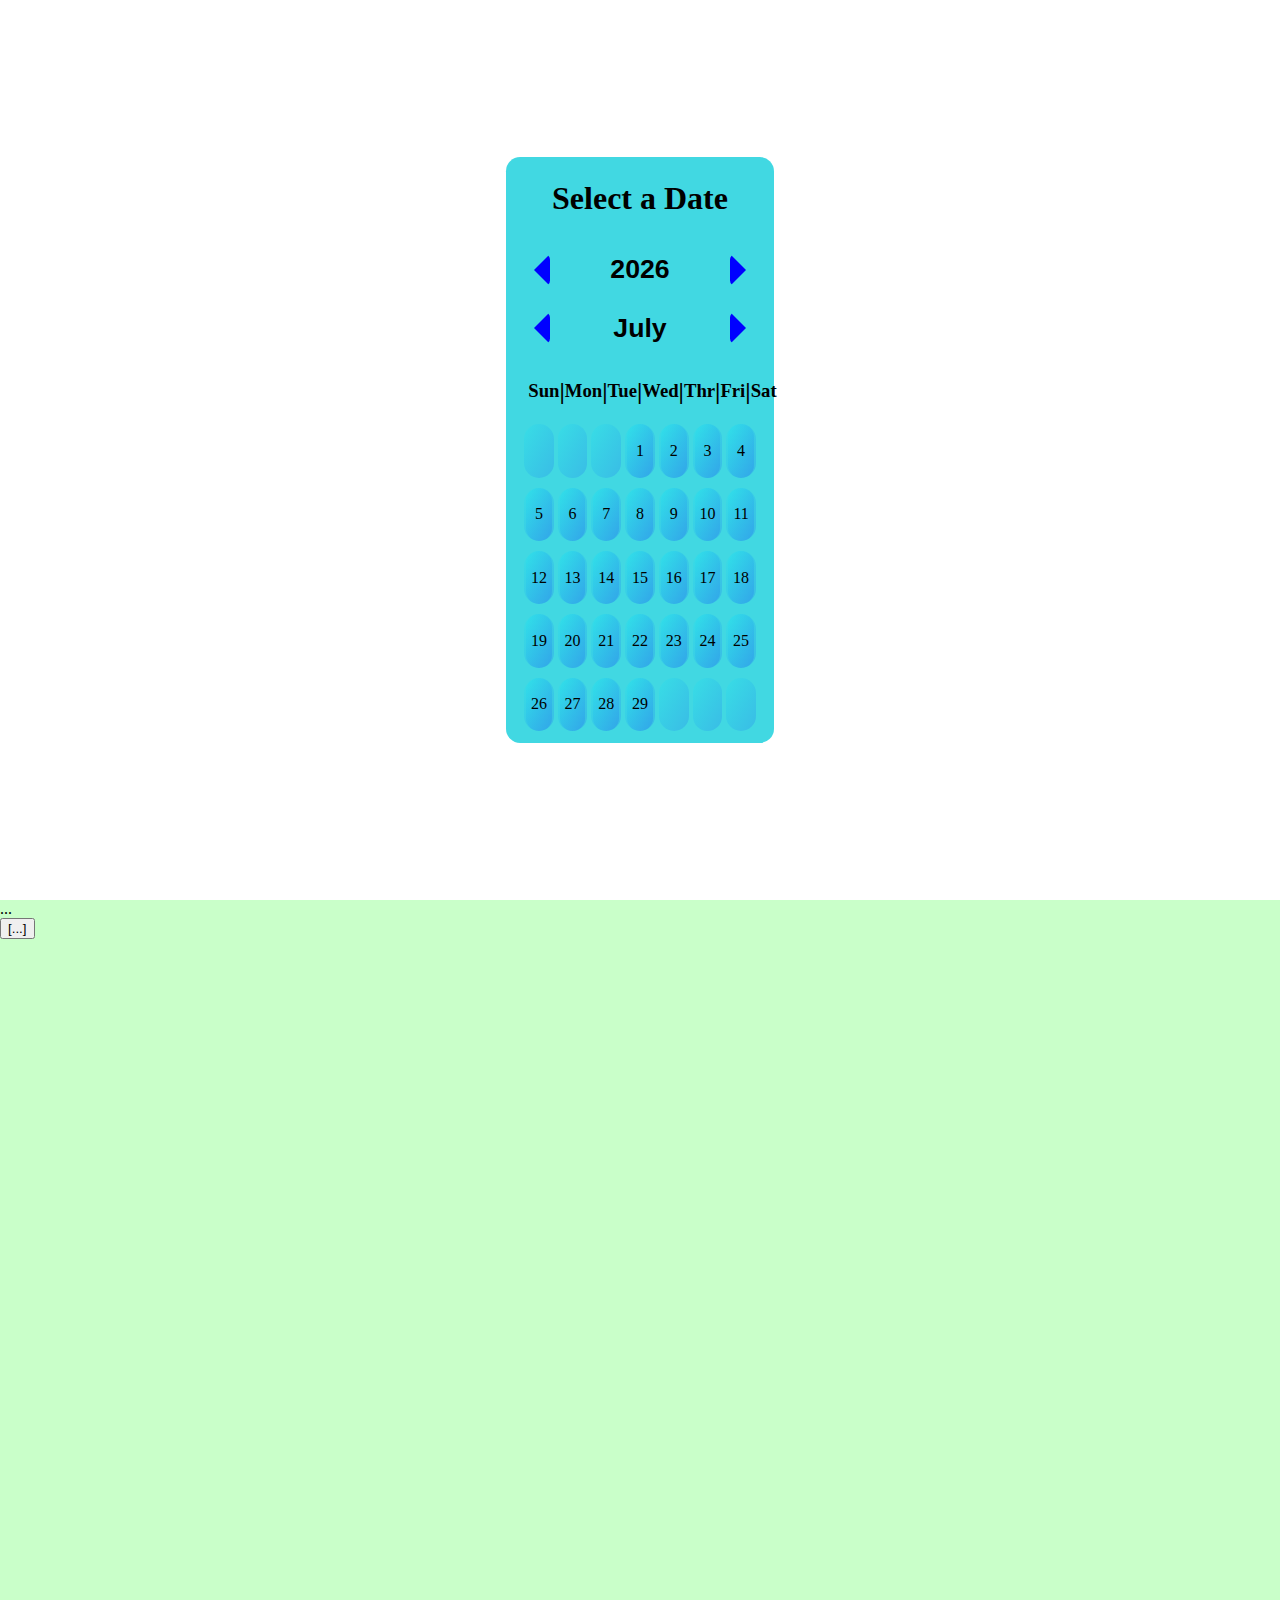
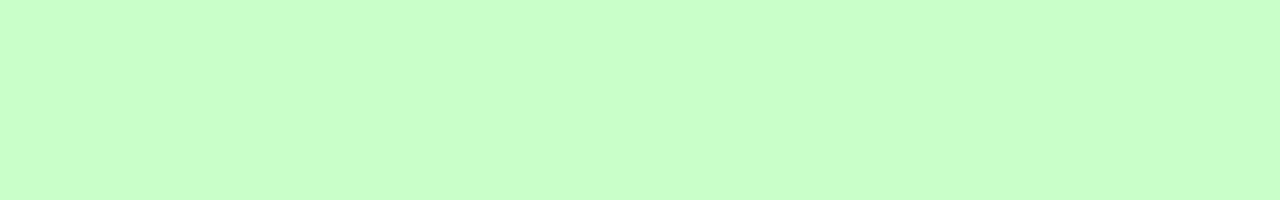
<file: test_0_0_3/full_cal_0.html>
<!-- ___________________________________________ -->
<!-- __________[ NixLyn-DatePicker ]____________ -->
<!-- ___________________________________________ -->
<!-- ________[ Currently Select Date ]__________ -->
<!-- _________[(<)_____YEAR _____(>)]___________ -->
<!-- _________[(<)____ MONTH ____(>)]___________ -->
<!-- ___________________________________________ -->
<!-- | Sun | Mon | Tues| Wed |Thurs| Fri | Sat | -->
<!-- ___________________________________________ -->
<!-- | D00 | D01 | D02 | D03 | D04 | D05 | D06 | -->
<!-- | D07 | D08 | D09 | D10 | D11 | D12 | D13 | -->
<!-- | D14 | D15 | D16 | D17 | D18 | D19 | D20 | -->
<!-- | D21 | D22 | D23 | D24 | D25 | D26 | D27 | -->
<!-- | D28 | D29 | D30 | D31 | D32 | D33 | D34 | -->
<!-- ___________________________________________ -->
<!-- ___________________________________________ -->


<html>
<link rel="stylesheet" type="text/css" href="full_cal_0.css">
<body>

<section class="nix-date-lyn">
    <div class="outter-frame">
        <!-- Selcted Date -->
        <div class="currently-selected">
            <!-- Currently-Selected:default='today' -->
            <h1 id="selected" value="[selected]">
                Select a Date
            </h1>
        </div>

        <!-- Main Header-->
        <div class="main-header">
            <!-- YEAR -->
            <div class="year-header">
                <!-- Prev -->
                <div class="prev-year">
                    <button id="prev-year"><div class="arrow-left"></div></button>
                </div>
                <!-- Displaying Year -->
                <div class="displaying-year">
                    <button>
                        <h1 class="disp-year-value" id="currentYear" value="this-year">Year: [None Selected]</h1>
                    </button>
                </div>
                <!-- Next -->
                <div class="next-year">
                    <button id="next-year">
                        <div class="arrow-right" ></div>
                    </button>
                </div>
            </div>
            <!-- MONTH -->
            <div class="month-header">
                <!-- Prev -->
                <div class="prev-month">
                    <button id="prev-month">
                        <div class="arrow-left"></div>
                    </button>
                </div>
                <!-- Displaying Month -->
                <div class="displaying-month">
                    <button>
                        <h1 class="disp-month-value" id="currentMonth" >Month: [None Selected]</h1>
                    </button>
                </div>
                <!-- Next -->
                <div class="next-month">
                    <button id="next-month">
                        <div class="arrow-right"></div>
                    </button>
                </div>
            </div>
        </div>

        <!-- Days Header -->
        <div class="days-header">
            <div class="sunday"    id="Sunday"    ><h3>Sun</h3></div>
            <h2>|</h2>
            <div class="monday"    id="Monday"    ><h3>Mon</h3></div>
            <h2>|</h2>
            <div class="tuesday"   id="Tuesday"   ><h3>Tue</h3></div>
            <h2>|</h2>
            <div class="wednesday" id="Wednesday" ><h3>Wed</h3></div>
            <h2>|</h2>
            <div class="thursday"  id="Thursday"  ><h3>Thr</h3></div>
            <h2>|</h2>
            <div class="friday"    id="Friday"    ><h3>Fri</h3></div>
            <h2>|</h2>
            <div class="saterday"  id="Saterday"  ><h3>Sat</h3></div>
        </div>

        <!-- Days Frame -->
        <div class="dates-frame">
                    <!-- Week One -->
                    <div class="week-1" id="week-1">
                        <div class="date-00"><p class="d-00" id="d00" value="00">00</p></div>
                        <div class="date-01"><p class="d-01" id="d01" value="01">01</p></div>
                        <div class="date-02"><p class="d-02" id="d02" value="02">02</p></div>
                        <div class="date-03"><p class="d-03" id="d03" value="03">03</p></div>
                        <div class="date-04"><p class="d-04" id="d04" value="04">04</p></div>
                        <div class="date-05"><p class="d-05" id="d05" value="05">05</p></div>
                        <div class="date-06"><p class="d-06" id="d06" value="06">06</p></div>

                    </div>
                    <!-- Week Two -->
                    <div class="week-2">
                        <div class="date-07"><p class="d-07" id="d07" value="">07</p></div>
                        <div class="date-08"><p class="d-08" id="d08" value="">08</p></div>
                        <div class="date-09"><p class="d-09" id="d09" value="">09</p></div>
                        <div class="date-10"><p class="d-10" id="d10" value="">10</p></div>
                        <div class="date-11"><p class="d-11" id="d11" value="">11</p></div>
                        <div class="date-12"><p class="d-12" id="d12" value="">12</p></div>
                        <div class="date-13"><p class="d-13" id="d13" value="">13</p></div>

                    </div>
                    <!-- Week Three -->
                    <div class="week-3">
                        <div class="date-14"><p class="d-14" id="d14" value="">14</p></div>
                        <div class="date-15"><p class="d-15" id="d15" value="">15</p></div>
                        <div class="date-16"><p class="d-16" id="d16" value="">16</p></div>
                        <div class="date-17"><p class="d-17" id="d17" value="">17</p></div>
                        <div class="date-18"><p class="d-18" id="d18" value="">18</p></div>
                        <div class="date-19"><p class="d-19" id="d19" value="">19</p></div>
                        <div class="date-20"><p class="d-20" id="d20" value="">20</p></div>
                    </div>
                    <!-- Week Four -->
                    <div class="week-4">
                        <div class="date-21"><p class="d-21" id="d21" value="">21</p></div>
                        <div class="date-22"><p class="d-22" id="d22" value="">22</p></div>
                        <div class="date-23"><p class="d-23" id="d23" value="">23</p></div>
                        <div class="date-24"><p class="d-24" id="d24" value="">24</p></div>
                        <div class="date-25"><p class="d-25" id="d25" value="">25</p></div>
                        <div class="date-26"><p class="d-26" id="d26" value="">26</p></div>
                        <div class="date-27"><p class="d-27" id="d27" value="">27</p></div>
                    </div>
                    <!-- Week Five -->
                    <div class="week-5">
                        <div class="date-28"><p class="d-28" id="d28" value="">28</p></div>
                        <div class="date-29"><p class="d-29" id="d29" value="">29</p></div>
                        <div class="date-30"><p class="d-30" id="d30" value="">30</p></div>
                        <div class="date-31"><p class="d-31" id="d31" value="">31</p></div>
                        <div class="date-32"><p class="d-32" id="d32" value="">32</p></div>
                        <div class="date-33"><p class="d-33" id="d33" value="">33</p></div>
                        <div class="date-34"><p class="d-34" id="d34" value="">34</p></div>
                    </div>
        </div>
    </div>
    <script type="text/javascript" src="full_cal_3.js">
    </script>

    <script>
        let disabledDates = ['2023-05-07', '2023-05-17', '2023-05-27' ];
        console.log("[HTML_SIDE]:", disabledDates);
        add_disbaled_dates(disabledDates);
        SetDynamicCalendar();
        
    </script>



</section>
<section class="base-down">
    <div class="stretch">...
        <br>
        <button onclick="display_state()">[...]</button>
        <br>

    </div>


</section>
</body>
</html>
</file>
<file: test_0_0_3/full_cal_0.css>
:root {
    --main-bg-c: rgba(17, 206, 219, 0.8);
    --days-bg-c: rgba(10, 225, 255, 0.75);
    --none-days: rgba(17, 98, 219, 0.4);
    --btn-enabled: rgba(2, 40, 90, 0.5);
    --btn-disable: rgba(88, 88, 88, 0.65);
    --date-opened: rgba(214, 214, 214, 0.7);
    --date-closed: rgba(128, 128, 128, 0.9);
}

html {
    width: 100vw;
    display: flex;
    flex-direction: column;

    align-items: center;
    justify-content: center;

}

body {
    width: 100%;
    top: 0;
    left: 0;
    margin: 0 0 ;
    display: flex;
    flex-direction: column;
    justify-content: center;
    align-items: center;
}



.nix-date-lyn {
    height: 100vh;
    left: 0;
    display: flex;
    flex-direction: column;
    justify-content: center;
    align-items: center;

    z-index: 220;

}

.base-down {
    left: 0;
    height: 100vh;
    width: 100%;

}

.stretch {
    background-color: rgba(0, 255, 0, 0.212);
    height: 100vh;
    width: 100%;
}


.outter-frame {
    background-position: center center;
    background-repeat: no-repeat;
    /* Itself */
    background-color: var(--main-bg-c);
    width: fit-content;
    height: fit-content;
    padding-left: 10px;
    padding-right: 10px;
    border-radius: 0.89rem;

    /* It's Elements */
    display: flex;
    flex-direction: column;
    align-items: center;
    justify-content: center;
}

.currently-selected {
    /* Itself */
    width: 95%;
    height: 15%;
    border-radius: 0.5rem;


    /* It's Elements */
    display: flex;
    flex-direction: column;
    align-items: center;
    justify-content: center;
}
.main-header {
    /* Itself */
    width: 95%;
    height: 20%;
    border-radius: 0.5rem;


    /* It's Elements */
    display: flex;
    flex-direction: column;
    align-items: center;
    justify-content: center;
}

.year-header {
    /* Itself */
    width: 95%;
    height: 50%;

    /* It's Elements */
    display: flex;
    flex-direction: row;
    align-items: center;
    justify-content: space-between;
}

.month-header {
    /* Itself */
    width: 95%;
    height: 50%;


    /* It's Elements */
    display: flex;
    flex-direction: row;
    align-items: center;
    justify-content: space-between;
}

.main-header div div button {
    /* Itself */
    border: none;
    background-color: rgba(0, 0, 255, 0);
    border-radius: 1.15rem;

    /* Effects */
    cursor: pointer;
    
}


.arrow-up {
    width: 0; 
    height: 0; 
    border-left: 5px solid transparent;
    border-right: 5px solid transparent;
    border-bottom: 5px solid blue;
}
  
.arrow-down {
    width: 0; 
    height: 0; 
    border-left: 20px solid transparent;
    border-right: 20px solid transparent;

    border-top: 20px solid blue;
}
  
.arrow-right {
    width: 0; 
    height: 0; 
    border-top: 16.5px solid transparent;
    border-bottom: 16.5px solid transparent;
    
    border-left: 16.5px solid blue;
    border-radius: 0.35rem;
}
  
.arrow-left {
    width: 0; 
    height: 0; 
    border-top: 16.5px solid transparent;
    border-bottom: 16.5px solid transparent; 
    
    border-right: 16.5px solid blue; 
    border-radius: 0.35rem;
}



.days-header {
    /* Itself */
    width: 90%;
    height: 10%;

    /* It's Elements */
    display: flex;
    flex-direction: row;
    align-items: center;
    justify-content: space-around;
    height: fit-content;
}

.days-header div {
    background-color: linear-gradient(120deg, rgba(0, 60, 255, 0.132), rgba(0, 102, 255, 0.13));
}

.dates-frame {
    /* Itself */
    width: 95%;
    height: 55%;
    border-radius: 0.5rem;
    margin-bottom: 5%;

    /* It's Elements */
    display: flex;
    flex-direction: column;
    align-items: center;
    justify-content: space-between;
    row-gap: 10px;
}


.dates-frame div {
    /* Itself */
    width:  100%;
    height: 100%;

    /* It's Elements */
    display: flex;
    flex-direction: row;
    align-items: center;
    justify-content: center;
    margin-left: 2px;
    margin-right: 2px;
    padding-left: 2px;
    padding-right: 2px;

}


.dates-frame div div {
    /* Itself */
    background: linear-gradient(120deg, rgba(0, 255, 255, 0.132), rgba(0, 0, 255, 0.13));
    border-radius: 3.15rem;

    /* Effects */
    cursor: pointer;
}



.dates-frame div div p{
    /* Itself */
    width: 100%;
    height: 100%;
    display: flex;

    justify-content: center;
    align-items: center;
    text-align: center;
    background: linear-gradient(120deg, rgba(0, 255, 255, 0.132), rgba(0, 0, 255, 0.13));
    border-radius: 3.15rem;
}

.dates-frame div div p:hover{
    /* Effects */
    border-radius: 2.15rem;
    background-color: aquamarine;
}

.dates-frame div div:hover{
    /* Effects */
    border-radius: 1rem;
    background-color: aquamarine;
    transition: all 1s;
}
</file>
